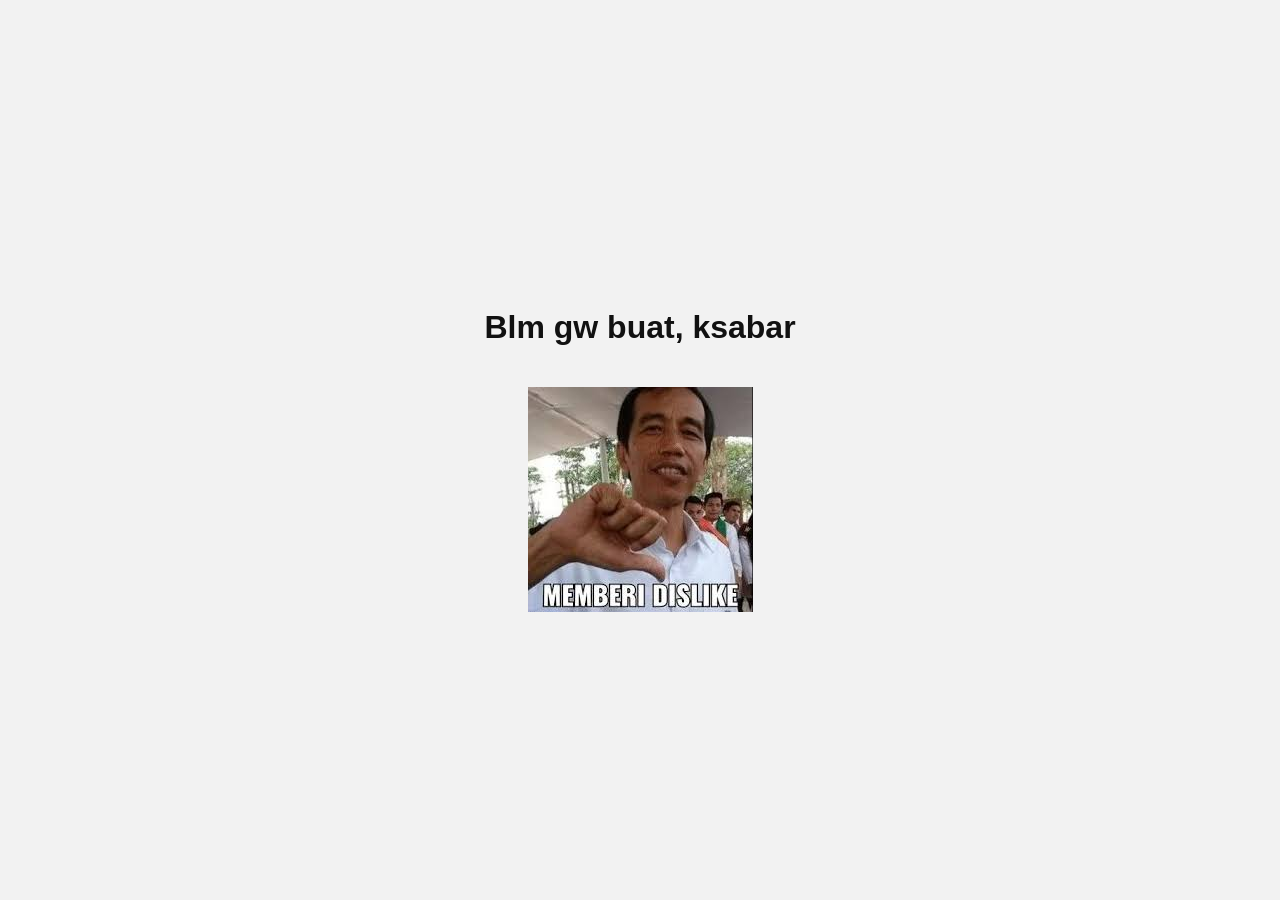
<file: bbc.html>
<!DOCTYPE html>
<html lang="id">
<head>
    <meta charset="UTF-8">
    <meta name="viewport" content="width=device-width, initial-scale=1.0">
    <title>Belum Dibuat</title>
    <style>
        body {
            display: flex;
            flex-direction: column;
            justify-content: center;
            align-items: center;
            height: 100vh;
            margin: 0;
            font-family: 'Arial', sans-serif;
            background-color: #f2f2f2;
            color: #111;
            text-align: center;
        }

        img {
            margin-top: 20px;
            max-width: 80%;
            height: auto;
        }
    </style>
</head>
<body>
    <h1>Blm gw buat, ksabar</h1>
    <img src="assets/ksabar.jpg" alt="Ksabar">
</body>
</html>
</file>
